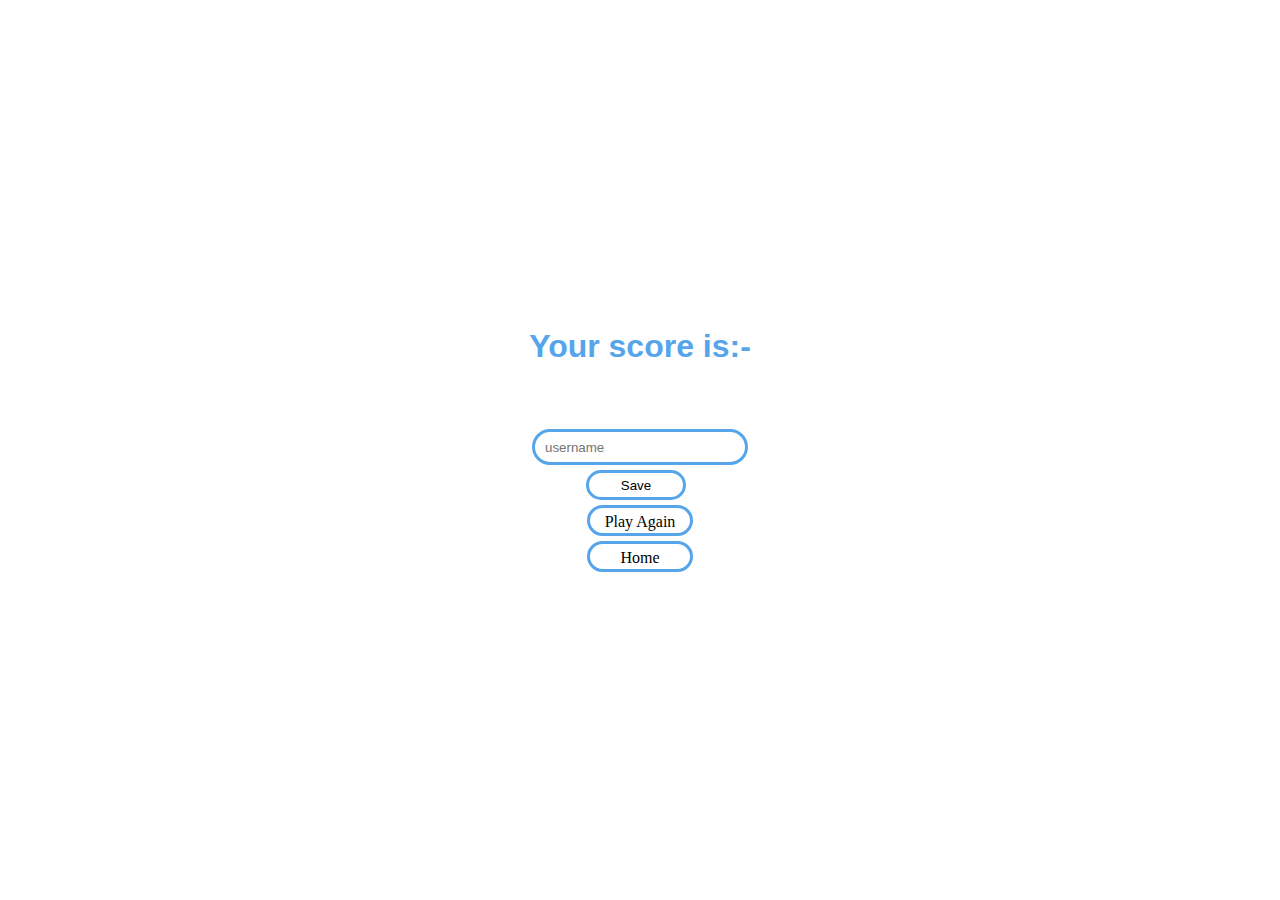
<file: end.html>
<!DOCTYPE html>
<html lang="en">
<head>
    <meta charset="UTF-8">
    <meta name="viewport" content="width=device-width, initial-scale=1.0">
    <title>Document</title>
    <link rel="stylesheet" href="style2.css">
</head>
<body>
    <div class="container">
        <div id="game" class="flex-center flex-column">
            <h1>Your score is:- </h1>
            <h1 id="finalScore">0</h1>
            <form>
                <input type="text" name="username" id="username" placeholder="username" />
           <br>
                <button type="submit" class="btn" id="saveScore" onclick="saveHighScore(event)" disabled>Save </button>
            </form>
            <a class="linkbtn" href="index2.html">Play Again</a>
            <a class="linkbtn" href="index.html">Home</a>
        
        </div>
    </div>
    
    <script src="end.js"></script>
</body>
</html>
</file>
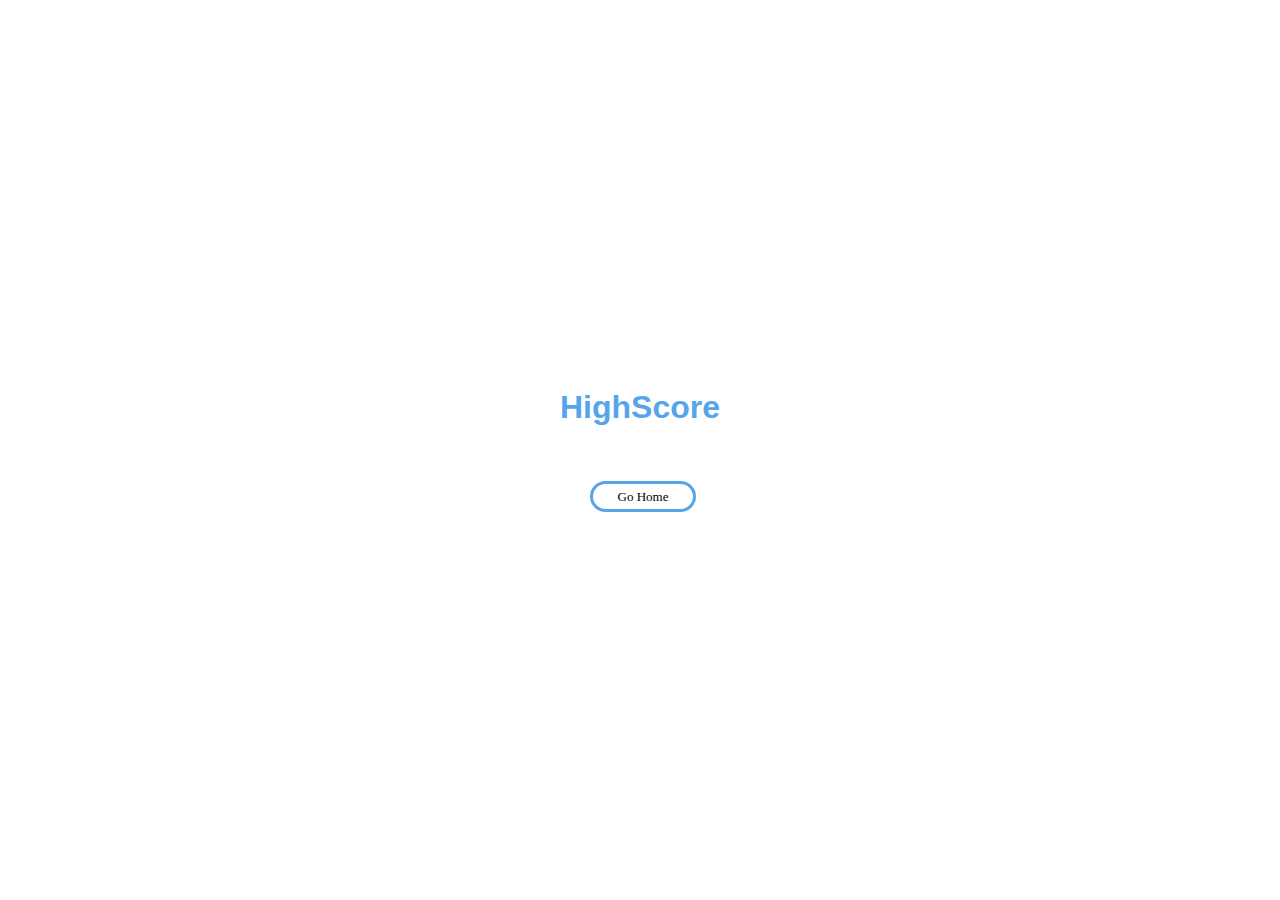
<file: highscore.html>
<!DOCTYPE html>
<html lang="en">
<head>
    <meta charset="UTF-8">
    <meta name="viewport" content="width=device-width, initial-scale=1.0">
    <title>Document</title>
    <link rel="stylesheet" href="style2.css">
    <link rel="stylesheet" href="highscore.css">
</head>
<body>
    <div id="container">
        <div id="highscore" class="flex-center flex-column">
            <h1 id="finalscore">HighScore</h1>
    <ul id="highScoreList"></ul>
    <br>
<a href="index.html" class="link1">Go Home</a>
        </div>
    </div>
</body>
</html>
</file>
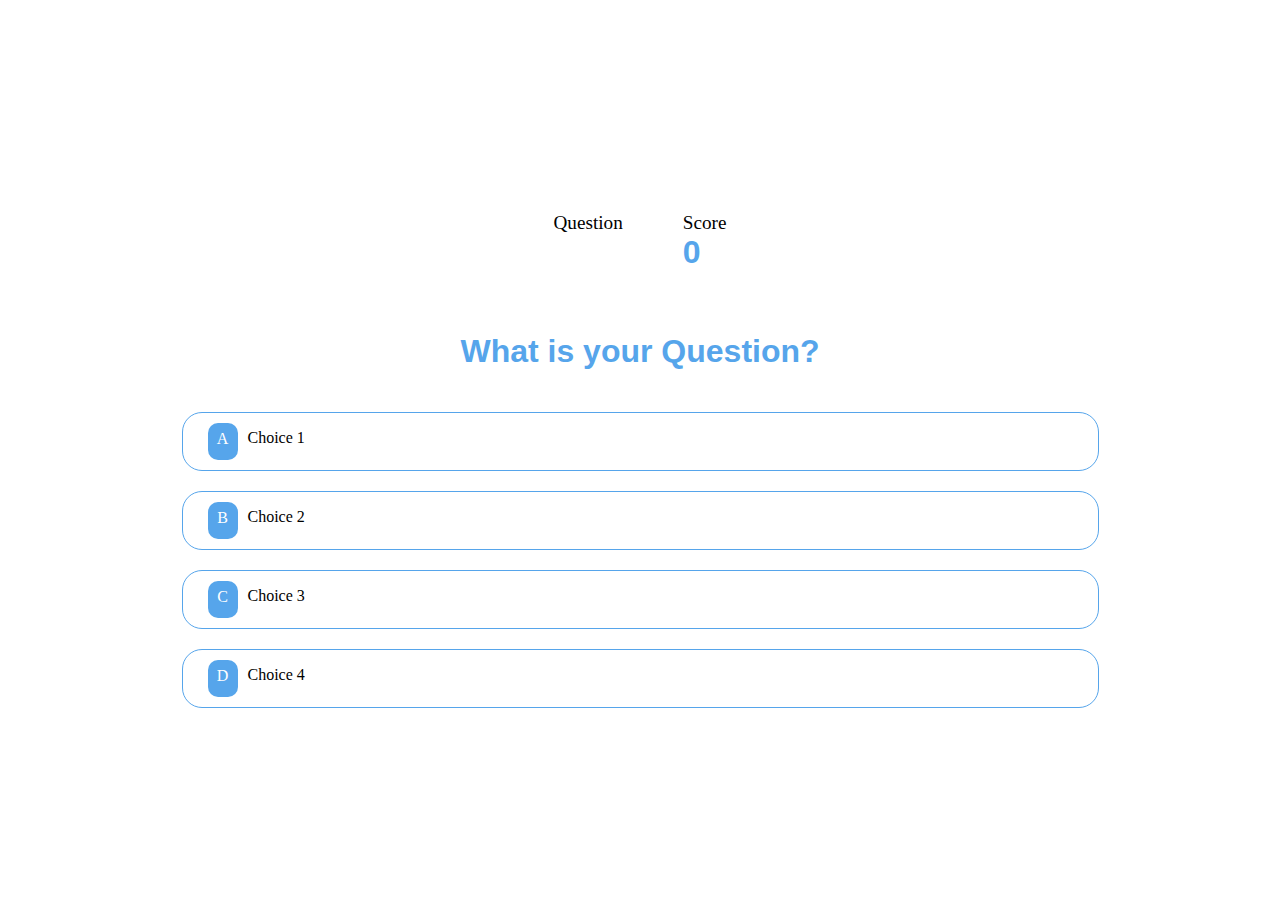
<file: index2.html>
<!DOCTYPE html>
<html lang="en">
<head>
    <title>Document</title>
    <link rel="stylesheet" href="style2.css">
</head>
<body>
    <div id="game" class="justify-center flex-column">
        <div class="hud">
            <div class="hud-item">
                <p class="hud-prefix">
                     Question
                </p>
                <h1 class="hud-main-text" id="questionCounter">
                     
                </h1>
            </div>
            <div class="hud-item">
                <p class="hud-prefix">
                     Score
                </p>
                <h1 class="hud-main-text"id="score">
                    
                     0
                </h1>
            </div>
        </div>
        <h1 id="question">What is your Question?</h1>
        <div class="choice-container">
            <p class="choise-prefix">A</p>
            <p class="choice-text" data-number="1">Choice 1</p>
        </div>
        <div class="choice-container">
            <p class="choise-prefix">B</p>
            <p class="choice-text" data-number="2">Choice 2</p>
        </div>
        <div class="choice-container">
            <p class="choise-prefix">C</p>
            <p class="choice-text" data-number="3">Choice 3</p>
        </div>
        <div class="choice-container">
            <p class="choise-prefix">D</p>
            <p class="choice-text" data-number="4">Choice 4</p>
        </div>
    </div>
    <script src="script2.js"></script>
</body>
</html>
</file>
<file: style2.css>
*{
    background-color:white;
    color: #000;
    margin: 0;
    padding: 0;
}
h1{
    color: #56a5eb;
    font-family:'Gill Sans', 'Gill Sans MT', Calibri, 'Trebuchet MS', sans-serif;
    margin-bottom: 2rem;
}
#game{
    width: 100vh;
    height: 100vh;
    display: flex;
    justify-content: center;
    align-items: center;
    margin: 0 auto;
}
.justify-center{
    justify-content: center;
    align-items: center;
}
.flex-column{
    display: flex;
    flex-direction: column;
}
.choice-container{
    display: flex;
    align-items: center;
    color: white;
    border: 1px solid #56a5eb;
    margin: 10px;
    width: 100vh;
    border-radius: 20px;
    padding-left: 15px;
}
.choise-prefix{
    margin: 10px;
    background-color: #56a5eb;
    color: white;
    width: 30px;
    height: 30px;
    text-align: center;
    padding-top: 7px;  
    border-radius: 10px;  
}

.choice-container:hover{
    cursor: pointer;
    box-shadow: 0 0.4rem 1.4rem 0 #56a5eb;
}
.correct{
    background-color: #7ed8cf;
    
}
.incorrect{
    background-color: #f07c7c;
}


.choice-text{
    
    padding-top:15px ;
    font-size: medium;
    width: 90%;
  height: 40px;

}
.hud{
    display: flex;


}
.hud-item{
    margin: 30px;  
}
.hud-prefix{
    text-align: center;
    font-size: larger;
    justify-content: space-between;
}
.btn{
    height:30px;
    width: 100px;
    background-color:white;
    border: solid #56a5eb;
    border-radius: 15px;
    color: black;
    margin-left: 54px;
    cursor: pointer;
}
.linkbtn{
    text-decoration: none;
    border: solid #56a5eb;
    background-color:;
    height: 20px;
    width: 100px;
    text-align: center;
    margin-top: 5px;
    margin-left: 0px;
    padding-top: 5px;
    border-radius: 18px;
}
#username{
    width: 200px;
    height: 30px;
    border:  solid #56a5eb;
    border-radius: 20px;
    padding-left:10px ;
    outline: none;
    margin-bottom: 5px;
}
</file>
<file: highscore.css>
.link1{
    text-decoration: none;
    border: solid #56a5eb;
    background-color:;
    height: 20px;
    width: 100px;
    text-align: center;
    margin-top: 5px;
    margin-left: 30px;
    padding-top: 5px;
    border-radius: 18px;
    font-size: small;
}
#container{
    width: 100vh;
    height: 100vh;
    display: flex;
    justify-content: center;
    align-items: center;
    margin: 0 auto;
}
</file>
